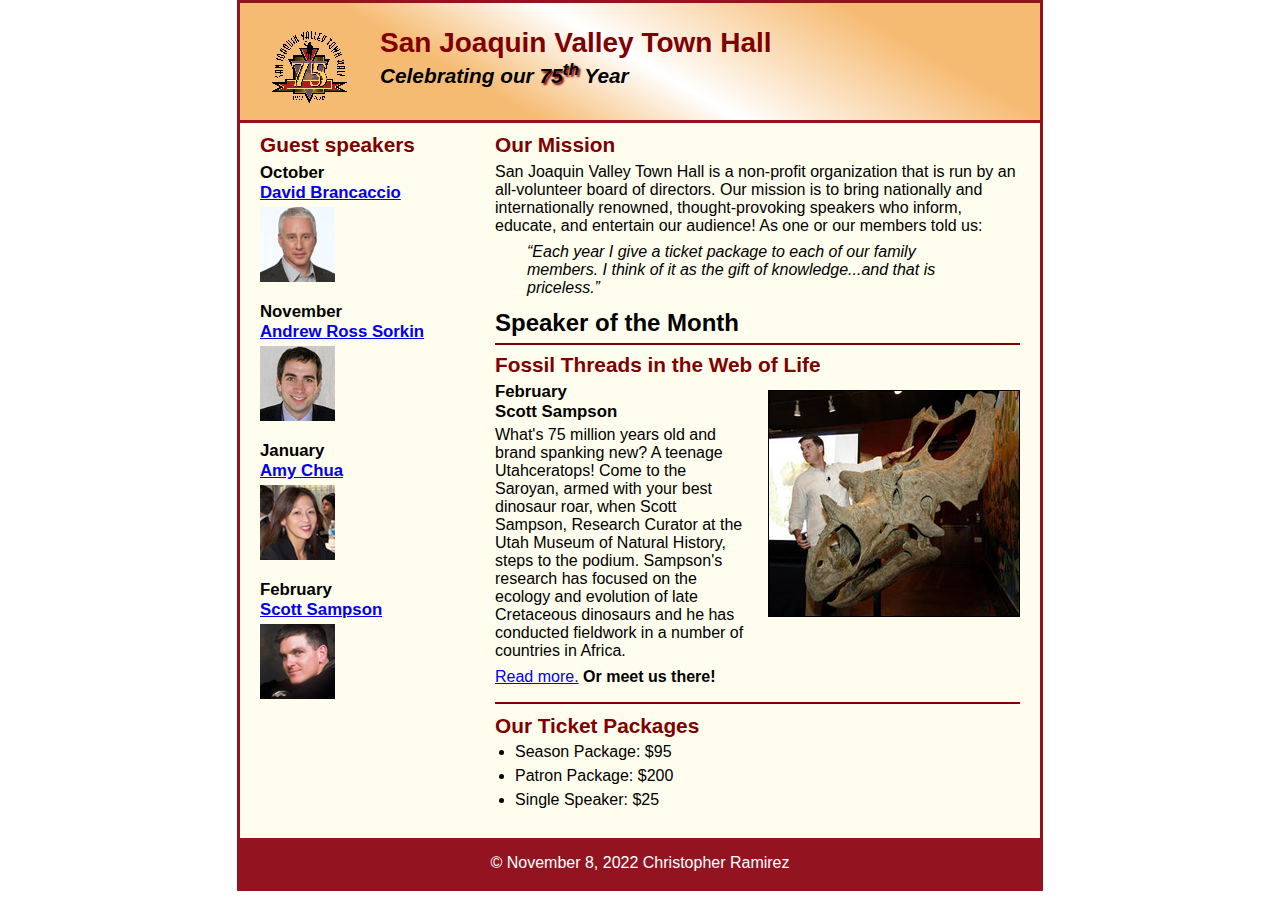
<file: index.html>
<!DOCTYPE html>
<html lang="en">

<head>
	<meta charset="utf-8">
	<title>San Joaquin Valley Town Hall</title>
	<link rel="shortcut icon" href="images/favicon.ico">
	<link rel="stylesheet" href="styles/main.css">
</head>

<body>
	<header>
		<img src="images/town_hall_logo.gif" alt="Town Hall logo" height="80">
		<h2>San Joaquin Valley Town Hall</h2>
		<h3>Celebrating our <span class="shadow">75<sup>th</sup></span> Year</h3>
	</header>
	<main>
		<section>
			<h2>Our Mission</h2>
			<p>San Joaquin Valley Town Hall is a non-profit organization that is run by an
				all-volunteer board of directors. Our mission is to bring nationally and
				internationally renowned, thought-provoking speakers who inform, educate,
				and entertain our audience! As one or our members told us:</p>
			<blockquote>&ldquo;Each year I give a ticket package to each of our family members.
				I think of it as the gift of knowledge...and that is priceless.&rdquo;</blockquote>
			<h1>Speaker of the Month</h1>
			<article>
				<h2>Fossil Threads in the Web of Life</h2>
				<img src="images/sampson_dinosaur.jpg" alt="Scott Sampson with dinosaur">
				<h3>February<br>
				Scott Sampson</h3>
				<p>What's 75 million years old and brand spanking new? A teenage Utahceratops!
				Come to the Saroyan, armed with your best dinosaur roar, when Scott Sampson, Research
				Curator at the Utah Museum of Natural History, steps to the podium. Sampson's research
				has focused on the ecology and evolution of late Cretaceous dinosaurs and he has conducted
				fieldwork in a number of countries in Africa.</p>
				<p><a href="speakers/sampson.html">Read more.</a>&nbsp;<b>Or meet us there!</b></p>
			</article>

			<h2>Our Ticket Packages</h2>
			<ul>
				<li>Season Package: $95</li>
				<li>Patron Package: $200</li>
				<li>Single Speaker: $25</li>
			</ul>
		</section>
		<aside>
			<h2>Guest speakers</h2>
			<h3>October<br><a href="speakers/brancaccio.html">David Brancaccio</a></h3>
			<img src="images/brancaccio75.jpg" alt="David Brancaccio photo">
			<h3>November<br><a href="speakers/sorkin.html">Andrew Ross Sorkin</a></h3>
			<img src="images/sorkin75.jpg" alt="Andrew Ross Sorkin photo">
			<h3>January<br><a href="speakers/chua.html">Amy Chua</a></h3>
			<img src="images/chua75.jpg" alt="Amy Chua photo">
			<h3>February<br><a href="speakers/sampson.html">Scott Sampson</a></h3>
			<img src="images/sampson75.jpg" alt="Scott Sampson photo">
		</aside>
	</main>
	<footer>
		<p>&copy; November 8, 2022 Christopher Ramirez</p>
	</footer>
</body>
</html>
</file>
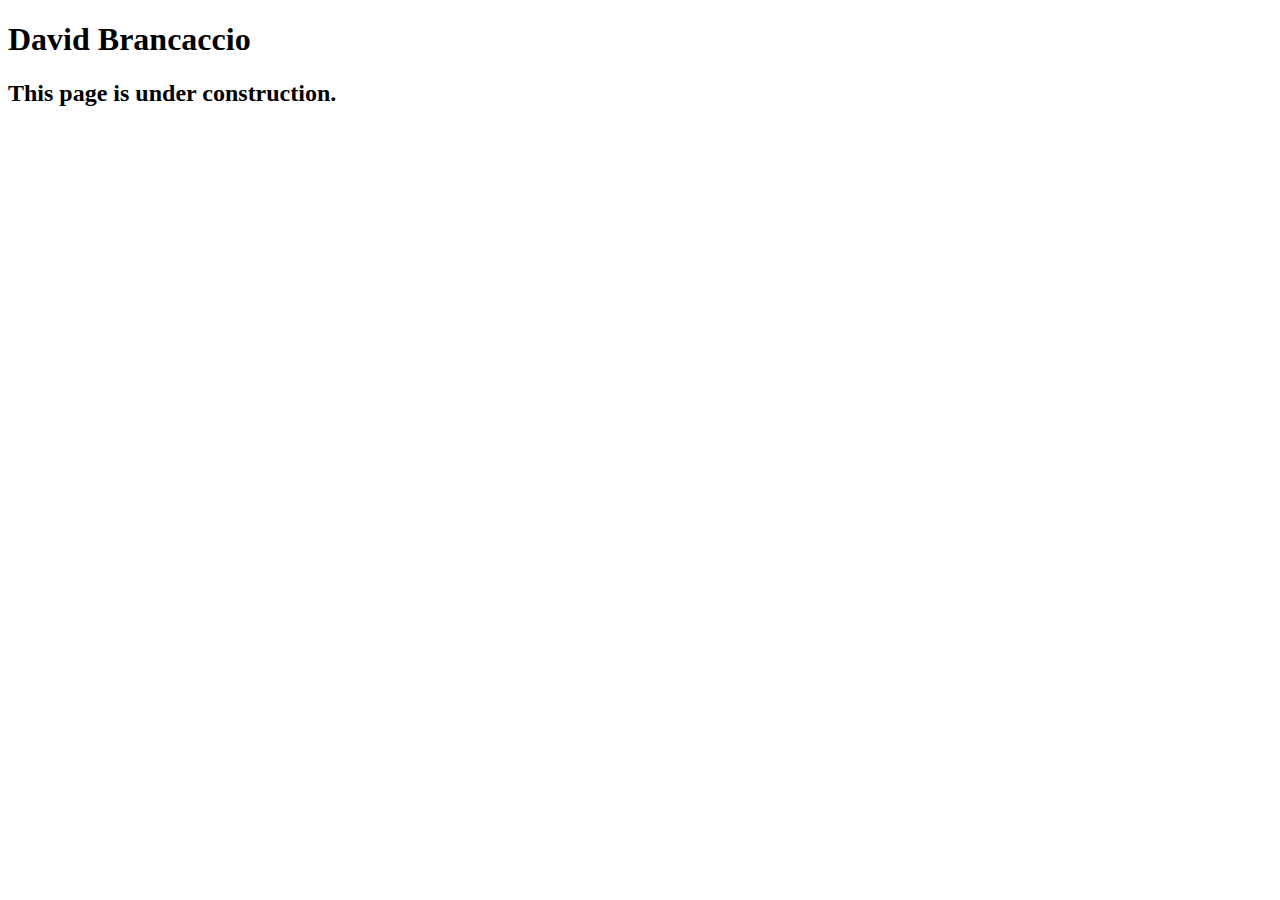
<file: speakers/brancaccio.html>
<!DOCTYPE html>
<html lang="en">

<head>
	<meta charset="utf-8">
	<title>San Joaquin Valley Town Hall</title>
	<link rel="shortcut icon" href="../images/favicon.ico">
</head>

<body>
    <main>
	    <h1>David Brancaccio</h1>
	    <h2>This page is under construction.</h2>	        
    </main>
</body>

</html>
</file>
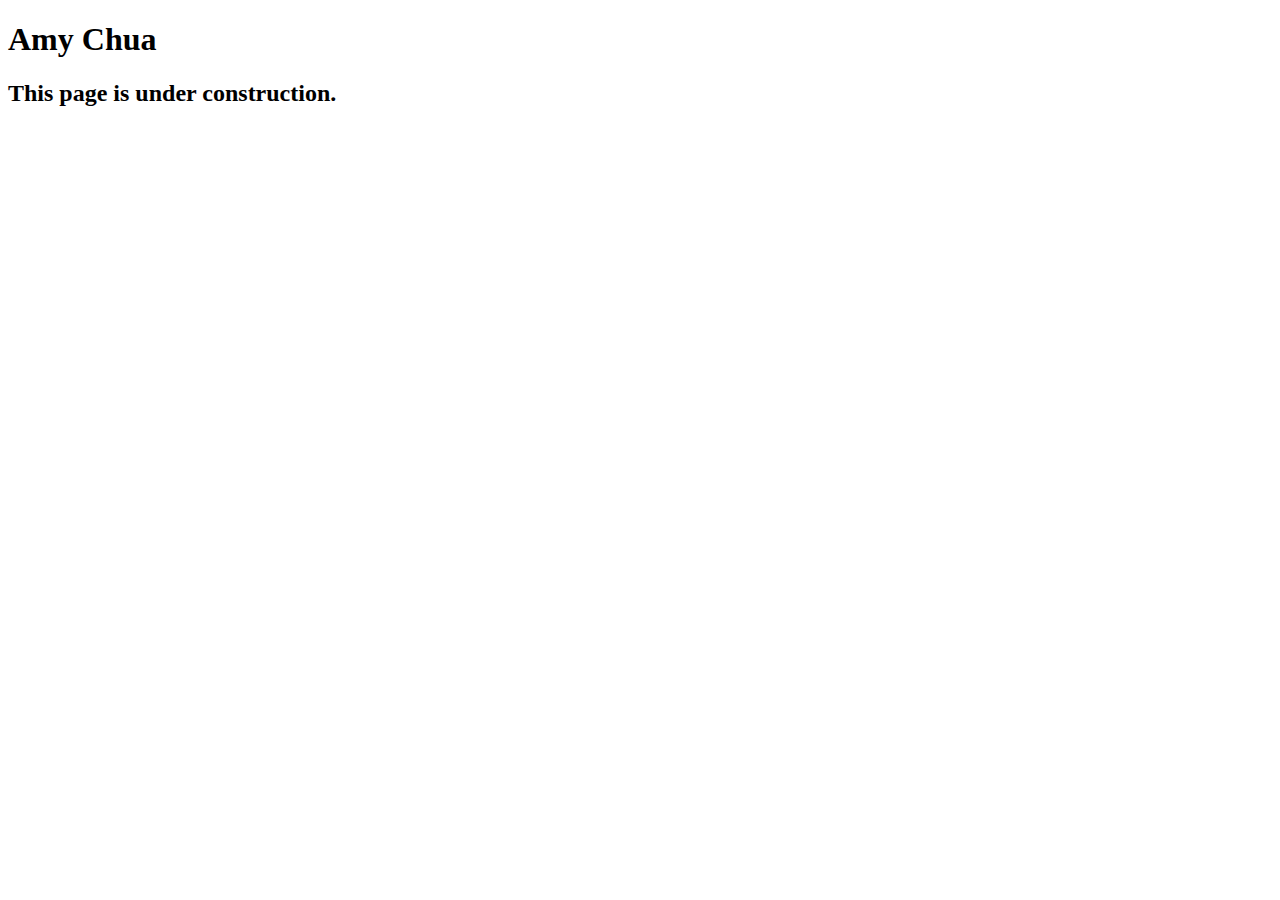
<file: speakers/chua.html>
<!DOCTYPE html>
<html lang="en">

<head>
	<meta charset="utf-8">
	<title>San Joaquin Valley Town Hall</title>
	<link rel="shortcut icon" href="../images/favicon.ico">
</head>

<body>
	<main>
		<h1>Amy Chua</h1>
		<h2>This page is under construction.</h2>
	</main>
</body>

</html>
</file>
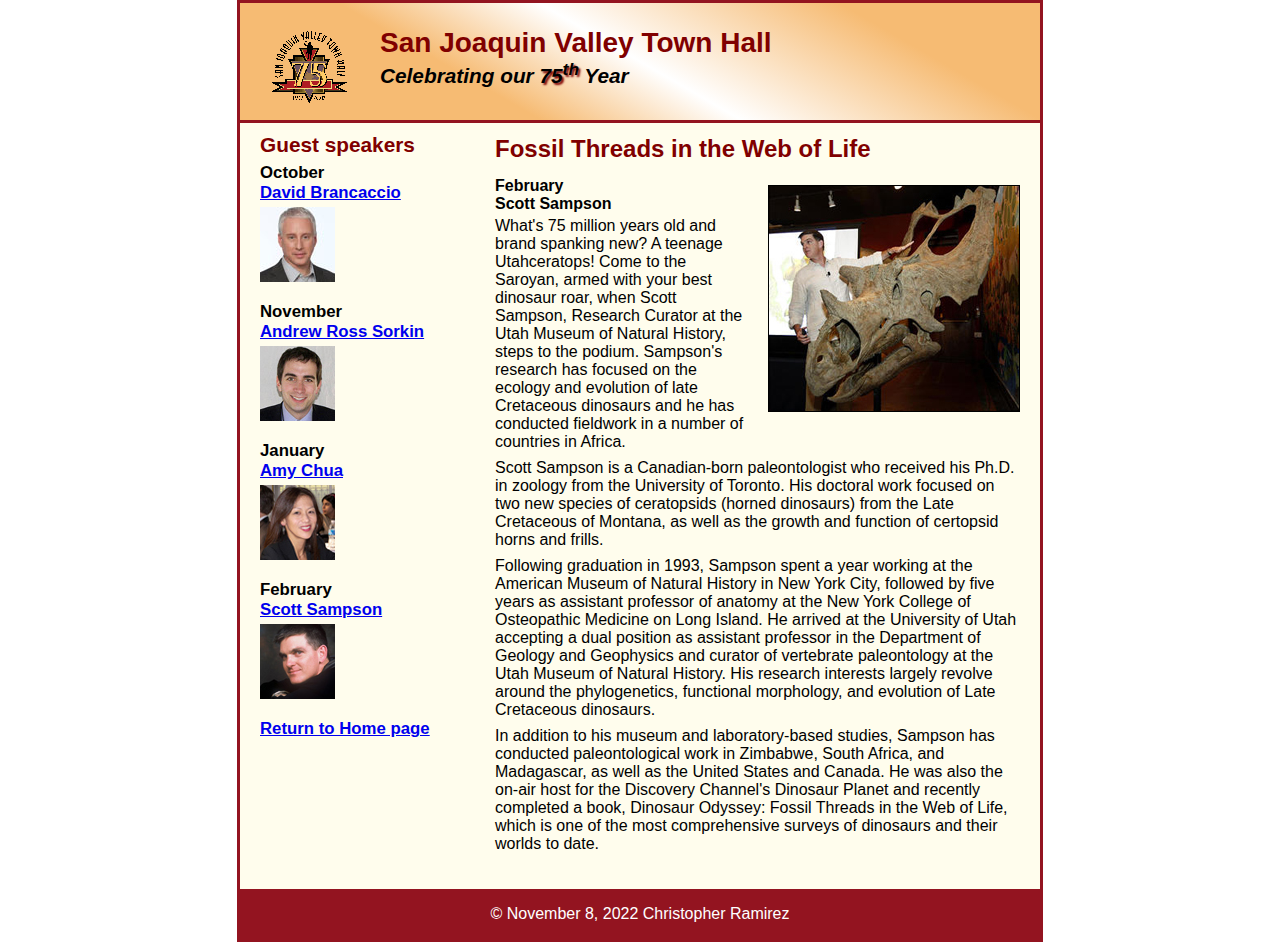
<file: speakers/sampson.html>
<!DOCTYPE html>
<html lang="en">

<head>
	<meta charset="utf-8">
	<title>San Joaquin Valley Town Hall</title>
	<link rel="shortcut icon" href="../images/favicon.ico">
	<link rel="stylesheet" href="../styles/speaker.css">
</head>

<body>
	<header>
		<img src="../images/town_hall_logo.gif" alt="Town Hall logo" height="80">
		<h2>San Joaquin Valley Town Hall</h2>
		<h3>Celebrating our <span class="shadow">75<sup>th</sup></span> Year</h3>
	</header>
	<main>
		<section>
			<h1>Fossil Threads in the Web of Life</h1>
			<article>
				<img src="../images/sampson_dinosaur.jpg" alt="Scott Sampson with dinosaur">
				<h2>February<br>Scott Sampson</h2>
				<p>What's 75 million years old and brand spanking new? A teenage Utahceratops! Come to the 
				   Saroyan, armed with your best dinosaur roar, when Scott Sampson, Research Curator at the 
				   Utah Museum of Natural History, steps to the podium. Sampson's research has focused on the 
				   ecology and evolution of late Cretaceous dinosaurs and he has conducted fieldwork in a number 
				   of countries in Africa.</p>
				<p>Scott Sampson is a Canadian-born paleontologist who received his Ph.D. in zoology from the 
				   University of Toronto. His doctoral work focused on two new species of ceratopsids (horned 
				   dinosaurs) from the Late Cretaceous of Montana, as well as the growth and function of certopsid 
				   horns and frills.</p>
				<p>Following graduation in 1993, Sampson spent a year working at the American Museum of Natural 
				   History in New York City, followed by five years as assistant professor of anatomy at the New 
				   York College of Osteopathic Medicine on Long Island. He arrived at the University of Utah 
				   accepting a dual position as assistant professor in the Department of Geology and Geophysics 
				   and curator of vertebrate paleontology at the Utah Museum of Natural History. His research 
				   interests largely revolve around the phylogenetics, functional morphology, and evolution of 
				   Late Cretaceous dinosaurs.</p>
				<p>In addition to his museum and laboratory-based studies, Sampson has conducted paleontological 
				   work in Zimbabwe, South Africa, and Madagascar, as well as the United States and Canada. He was 
				   also the on-air host for the Discovery Channel's Dinosaur Planet and recently completed a book, 
				   Dinosaur Odyssey: Fossil Threads in the Web of Life, which is one of the most 
				   comprehensive surveys of dinosaurs and their worlds to date.</p>
			</article>
		</section>
		
		<aside>
			<h2>Guest speakers</h2>
			<h3>October<br><a href="../speakers/brancaccio.html">David Brancaccio</a></h3>
			<img src="../images/brancaccio75.jpg" alt="David Brancaccio photo">
			<h3>November<br><a href="../speakers/sorkin.html">Andrew Ross Sorkin</a></h3>
			<img src="../images/sorkin75.jpg" alt="Andrew Ross Sorkin photo">
			<h3>January<br><a href="../speakers/chua.html">Amy Chua</a></h3>
			<img src="../images/chua75.jpg" alt="Amy Chua photo">
			<h3>February<br><a href="../speakers/sampson.html">Scott Sampson</a></h3>
			<img src="../images/sampson75.jpg" alt="Scott Sampson photo">
			<h3><a href="../index.html">Return to Home page</a></h3>
		</aside>
	</main>
	<footer>
		<p>&copy; November 8, 2022 Christopher Ramirez</p>
	</footer>
</body>
</html>
</file>
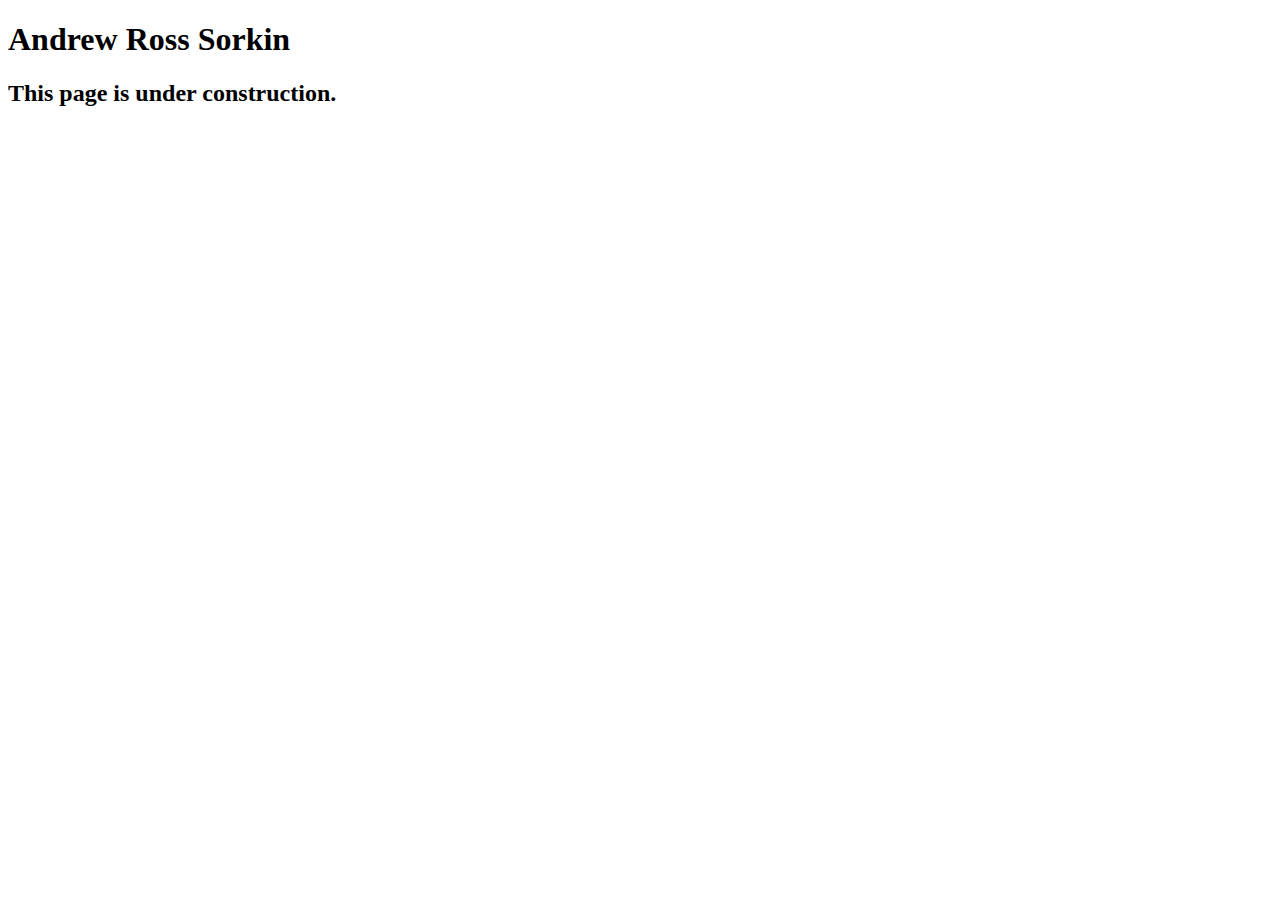
<file: speakers/sorkin.html>
<!DOCTYPE html>
<html lang="en">

<head>
	<meta charset="utf-8">
	<title>San Joaquin Valley Town Hall</title>
	<link rel="shortcut icon" href="../images/favicon.ico">
</head>

<body>
	<main>
		<h1>Andrew Ross Sorkin</h1>
		<h2>This page is under construction.</h2>
	</main>
</body>

</html>
</file>
<file: styles/main.css>
/* the styles for the elements */

* {
	margin: 0;
	padding: 0;
}
html {
	background-color: white;
}
body {
	font-family: Arial, Helvetica, sans-serif;
	font-size: 100%;
	width: 800px;
	margin: 0 auto;
	border: 3px solid #931420;
	background-color: #fffded;
}
a:focus, a:hover {
	font-style: italic;
}

/* the styles for the header */

header {
	padding: 1.5em 0 2em 0;
	border-bottom: 3px solid #931420;
		background-image: -moz-linear-gradient(
			30deg, #f6bb73 0%, #f6bb73 30%, white 50%, #f6bb73 80%, #f6bb73 100%);
	background-image: -webkit-linear-gradient(
			30deg, #f6bb73 0%, #f6bb73 30%, white 50%, #f6bb73 80%, #f6bb73 100%);
	background-image: -o-linear-gradient(
			30deg, #f6bb73 0%, #f6bb73 30%, white 50%, #f6bb73 80%, #f6bb73 100%);
	background-image: linear-gradient(
			30deg, #f6bb73 0%, #f6bb73 30%, white 50%, #f6bb73 80%, #f6bb73 100%);
}
header h2 {
	font-size: 175%;
	color: #800000;
}
header h3 {
	font-size: 130%;
	font-style: italic;
}
header img {
	float: left;
	padding: 0 30px;
}
.shadow {
	text-shadow: 2px 2px 2px #800000;
}

/* the styles for the section */

section {
	width: 525px;
	float: right;
	padding: 0 20px 20px 20px;
}
section h1 {
	font-size: 150%;
	padding: .5em 0 .25em 0;
	margin: 0;
}
section h2 {
	color: #800000;
	font-size: 130%;
	padding: .5em 0 .25em 0;
}
section p {
	padding-bottom: .5em;
}
section blockquote {
	padding: 0 2em;
	font-style: italic;
}
section ul {
	padding: 0 0 .25em 1.25em;
}
section li {
	padding-bottom: .35em;
}

/* the styles for the article */

article {
	padding: .5em 0;
	border-top: 2px solid #800000;
	border-bottom: 2px solid #800000;
}
article h2 {
	padding-top: 0;
}
article h3 {
	font-size: 105%;
	padding-bottom: .25em;
}
article img {
	float: right;
	margin: .5em 0 1em 1em;
	border: 1px solid black;
}

/* the styles for the aside */

aside {
	width: 215px;
	float: right;
	padding: 0 0 20px 20px;
}
aside h2 {
	color: #800000;
	font-size: 130%;
	padding: .5em 0 .25em 0;
}
aside h3 {
	font-size: 105%;
	padding-bottom: .25em;
}
aside img {
	padding-bottom: 1em;
}

/* the styles for the footer */

footer {
	background-color: #931420;
	clear: both;
}
footer p {
	text-align: center;
	color: white;
	padding: 1em 0;
}
</file>
<file: styles/speaker.css>
/* the styles for the elements */

* {
	margin: 0;
	padding: 0;
}
html {
	background-color: white;
}
body {
	font-family: Arial, Helvetica, sans-serif;
    font-size: 100%;
    width: 800px;
    margin: 0 auto;
    border: 3px solid #931420;
    background-color: #fffded;
}
a:focus, a:hover {
	font-style: italic;
}

/* the styles for the header */

header {
	padding: 1.5em 0 2em 0;
	border-bottom: 3px solid #931420;
		background-image: -moz-linear-gradient(
	    30deg, #f6bb73 0%, #f6bb73 30%, white 50%, #f6bb73 80%, #f6bb73 100%);
	background-image: -webkit-linear-gradient(
	    30deg, #f6bb73 0%, #f6bb73 30%, white 50%, #f6bb73 80%, #f6bb73 100%);
	background-image: -o-linear-gradient(
	    30deg, #f6bb73 0%, #f6bb73 30%, white 50%, #f6bb73 80%, #f6bb73 100%);
	background-image: linear-gradient(
	    30deg, #f6bb73 0%, #f6bb73 30%, white 50%, #f6bb73 80%, #f6bb73 100%);
}
header h2 {
	font-size: 175%;
	color: #800000;
}
header h3 {
	font-size: 130%;
	font-style: italic;
}
header img {
	float: left;
	padding: 0 30px;
}
.shadow {
	text-shadow: 2px 2px 2px #800000;
}

/* the styles for the section */

section {
	width: 525px;
	float: right;
	padding: 0 20px 20px 20px;
}
section h1 {
	color: #800000;
	font-size: 150%;
	padding: .5em 0 .25em 0;
	margin: 0;
}
section h2 {
	color: black;
	font-size: 100%;
	padding: .5em 0 .25em 0;
}
section p {
	padding-bottom: .5em;
}
section blockquote {
	padding: 0 2em;
	font-style: italic;
}
section ul {
	padding: 0 0 .25em 1.25em;
}
section li {
	padding-bottom: .35em;
}

/* the styles for the article */

article {
	padding: .5em 0;
}
article h2 {
	padding-top: 0;
}
article h3 {
	font-size: 105%;
	padding-bottom: .25em;
}
article img {
	float: right;
	margin: .5em 0 1em 1em;
	border: 1px solid black;
}

/* the styles for the aside */

aside {
	width: 215px;
	float: right;
	padding: 0 0 20px 20px;
}
aside h2 {
	color: #800000;
	font-size: 130%;
	padding: .5em 0 .25em 0;
}
aside h3 {
	font-size: 105%;
	padding-bottom: .25em;
}
aside img {
	padding-bottom: 1em;
}

/* the styles for the footer */

footer {
	background-color: #931420;
	clear: both;
}
footer p {
	text-align: center;
	color: white;
	padding: 1em 0;
}
</file>
